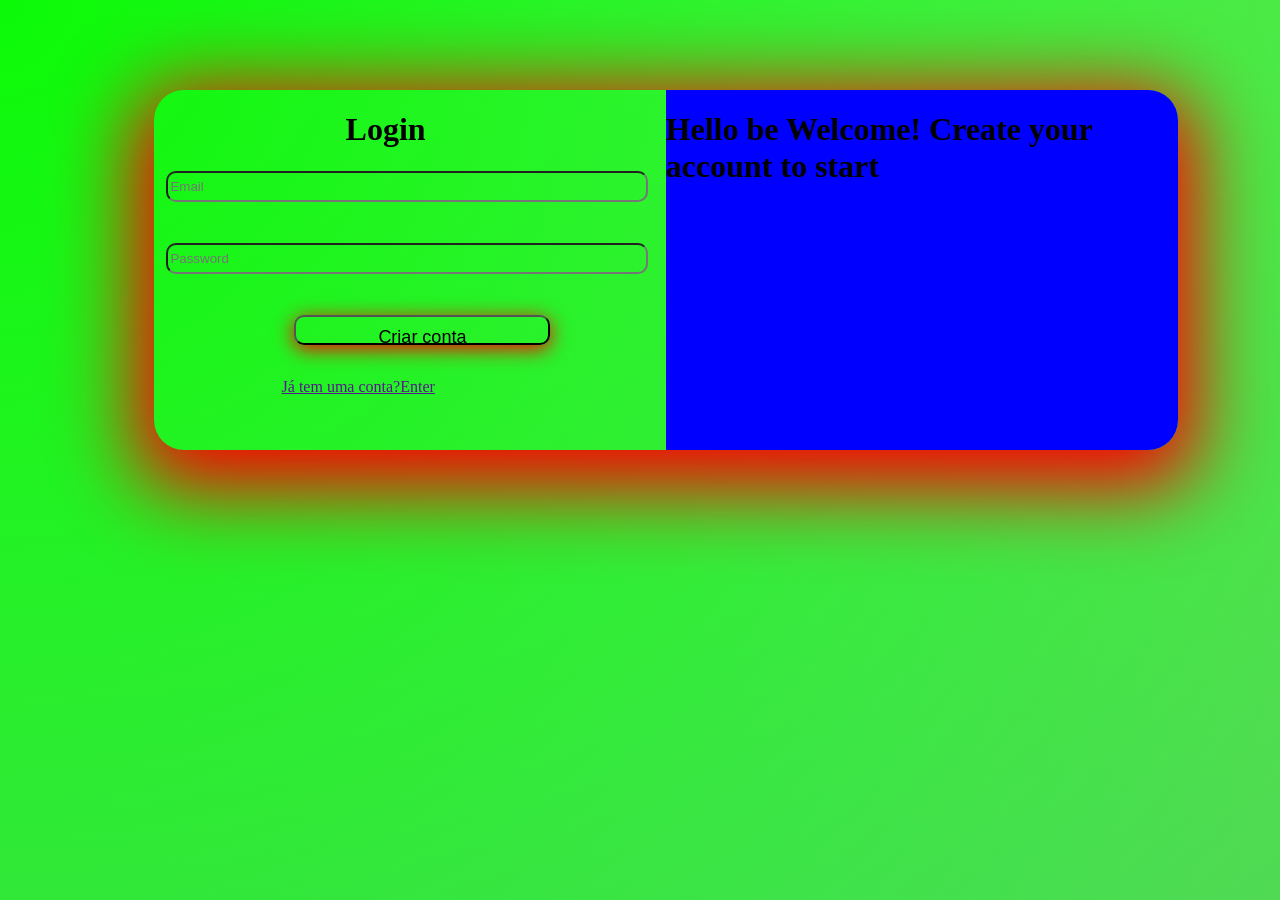
<file: index.html>
<!DOCTYPE html>
<html lang="en">
<head>
    <meta charset="UTF-8">
    <meta name="viewport" content="width=device-width, initial-scale=1.0">
    <title>Document</title>
    <link rel="stylesheet" href="style.CSS">
</head>
<body>

  <form class="telaLogin" id="LoginT">
   <h1 class="logar">Login</h1>
    <input id="input1" class="mail" type="email" placeholder="Email">

    <input id="input2" class="pass" type="password" placeholder="Password"><br>

    <button id="btn" type="button" class="tLogin" onclick="telaLogin()">Criar conta</button>

    <a id="semConta" class="semConta" href="">Já tem uma conta?Enter</a>
    <div id="direito" class="direito">
        <h1 id="texto-login">Hello be Welcome! Create your account to start</h1>
    </div>
  </form> 
  <script src="script.JS"></script> 
</body>
</html>
</file>
<file: style.CSS>
.telaLogin{
   position: fixed;
   top: 10%;
   left: 12%;
    box-shadow: 0px 20px 80px 20px red;
    border-radius: 30px 30px 30px 30px;
    width: 80%;
    height: 40%;
    background-color: transparent;
    transition: 3s;
}
.mail{
    background-color: transparent;
    position: fixed;
    top: 19%;
    left: 13%;
    width: 37%;
    height: 25px;
    border-radius: 10px 10px 10px 10px;
    transition: 6s;
}

.pass{
    background-color: transparent ;
    position: fixed;
    top: 27%;
    left: 13%;
    width: 37%;
    height: 25px;
     border-radius: 10px 10px 10px 10px;
     transition: 4s;
}
button{
   
    text-decoration:double;
    padding: 10px;
    width: 20%;
    align-items: center;
    position: fixed;
    top: 35%;
    left: 23%;
    height: 30px;
    border-radius: 10px 10px 10px 10px;
    font-size: large;
    font-family:Arial, Helvetica, sans-serif;
    background-color: transparent;
    box-shadow: 0px 4px 20px red;
transition: 6s;
   
}

html, body{
   margin: 0;
    padding: 0;
     width: 100%;
     min-height: 100vh;
}

body{
  
    background:
    radial-gradient(circle at 0% 0%, rgb(11, 250, 7), transparent 70%),
    radial-gradient(circle at 100% 0%, rgb(230, 5, 5), transparent 70%),
    radial-gradient(circle at 100% 100%, rgb(79, 7, 168), transparent 70%),
    radial-gradient(circle at 0% 100%, rgb(95, 7, 237), transparent 70%);
   background-attachment: fixed;
  background-repeat: no-repeat;
   background-size: 400% 400%;
    animation: capy 5s ease infinite alternate;
   
}

@keyframes capy{
    0% {background-position: 0% 50%;}
    50% {background-position: 100% 50%;}
    100% {background-position: 50% 100%;}
    
}
.direito{
    background-color: blue;
    padding: 0;
    position: fixed;
    top: 10%;
    left: 52%;
    width: 40%;
    height: 40%;
    border-radius: 0px 30px 30px 0px;
    
    transition: 5s;
   
}


.logar{
   position: fixed;
   left: 27%;
}

.semConta{
    position: fixed;
    top: 42%;
    left: 22%;
}
</file>
